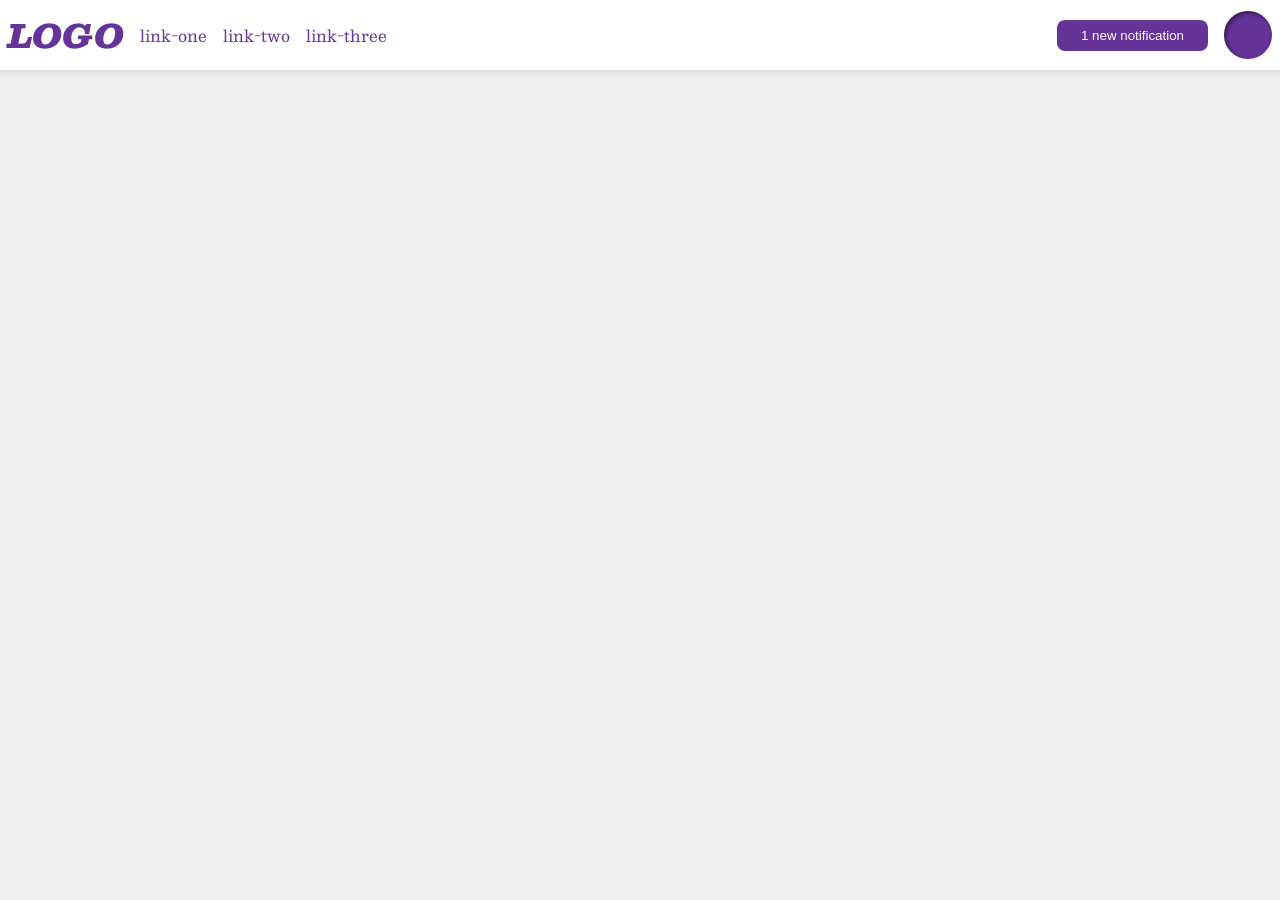
<file: foundations/flex/03-flex-header-2/index.html>
<!DOCTYPE html>
<html lang="en">
  <head>
    <meta charset="UTF-8">
    <meta http-equiv="X-UA-Compatible" content="IE=edge">
    <meta name="viewport" content="width=device-width, initial-scale=1.0">
    <title>Flex Header 2</title>
    <link rel="stylesheet" href="style.css">
  </head>
  <body>
    <div class="header">
      <div class="left">
      <div class="logo">
        LOGO
      </div>
      <ul class="links">
        <li><a href="https://google.com">link-one</a></li>
        <li><a href="https://google.com">link-two</a></li>
        <li><a href="https://google.com">link-three</a></li>
      </ul>
      </div>
      <div class="right">
      <button class="notifications">
        1 new notification
      </button>
      <div class="profile-image"></div>
      </div>
    </div>
  </body>
</html>
</file>
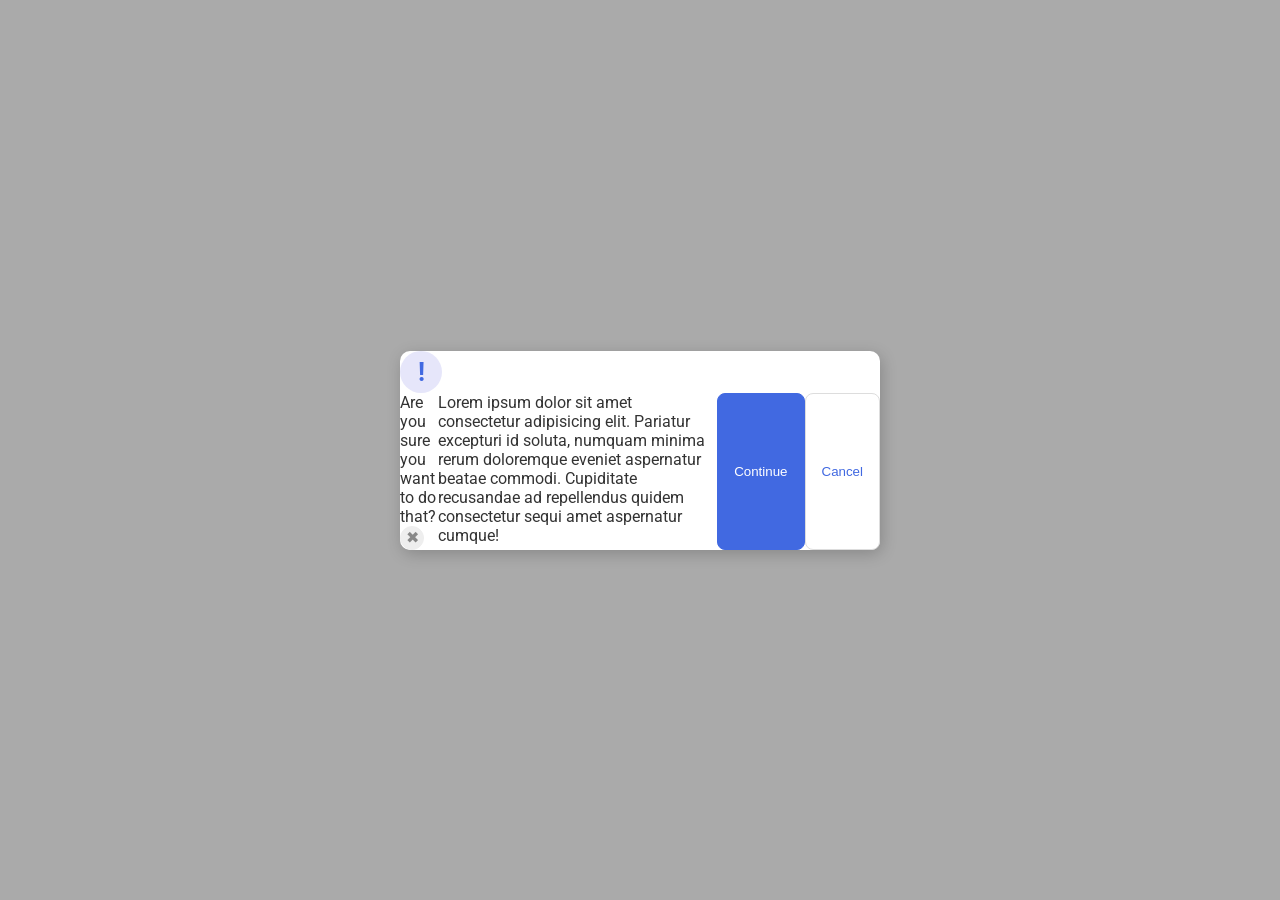
<file: foundations/flex/05-flex-modal/index.html>
<!DOCTYPE html>
<html lang="en">
  <head>
    <meta charset="UTF-8">
    <meta http-equiv="X-UA-Compatible" content="IE=edge">
    <meta name="viewport" content="width=device-width, initial-scale=1.0">
    <link rel="stylesheet" href="style.css">
    <title>Modal</title>
  </head>
  <body>
    <div class="modal">
      <div class="icon">!</div>
      <div class="container">
      <div class="header">Are you sure you want to do that?
      <button class="close-button">✖</button>
      </div>
      <div class="text">Lorem ipsum dolor sit amet consectetur adipisicing elit. Pariatur excepturi id soluta, numquam minima rerum doloremque eveniet aspernatur beatae commodi. Cupiditate recusandae ad repellendus quidem consectetur sequi amet aspernatur cumque!</div>
      <button class="continue">Continue</button>
      <button class="cancel">Cancel</button>
      </div>
    </div>
  </body>
</html>
</file>
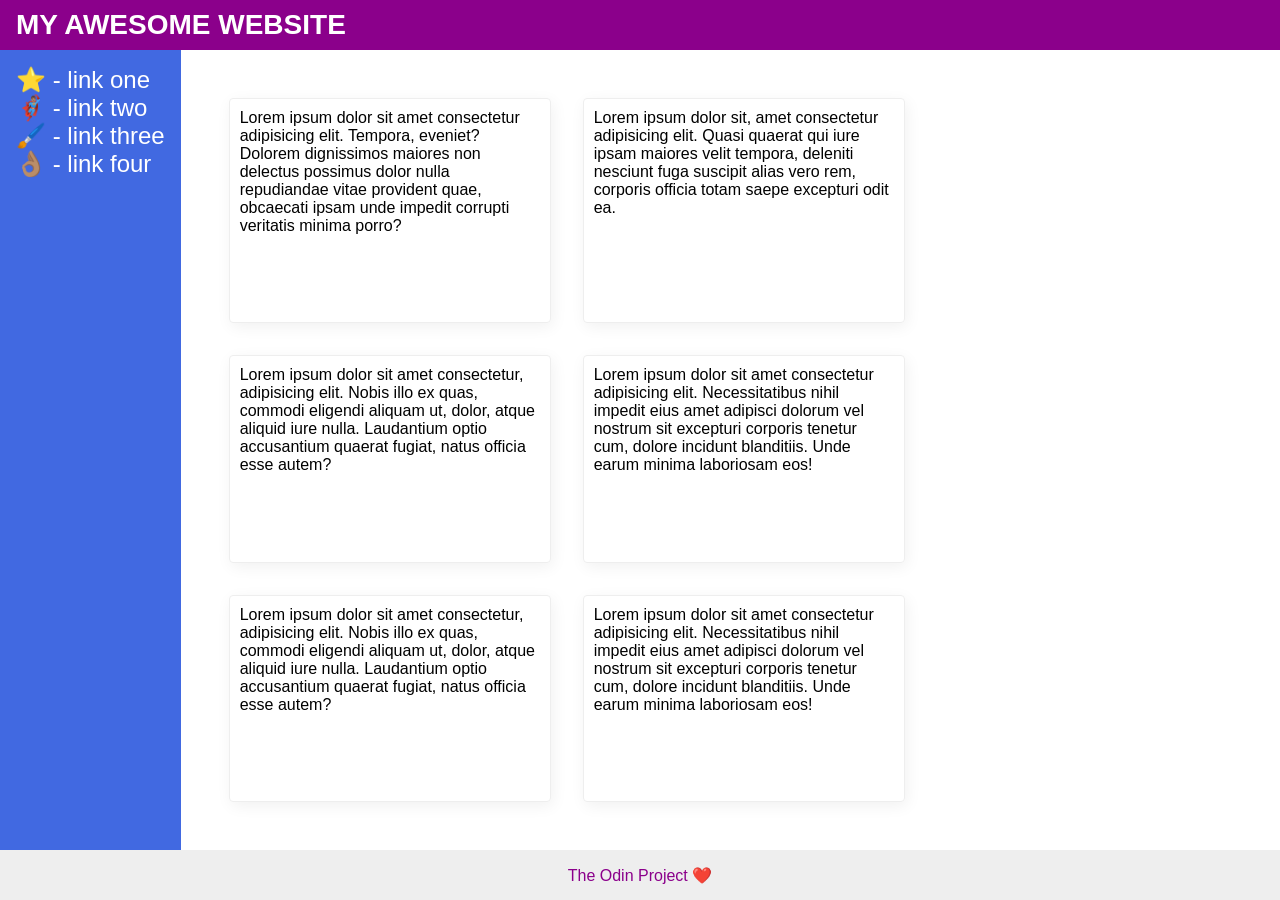
<file: foundations/flex/07-flex-layout-2/index.html>
<!DOCTYPE html>
<html lang="en">
  <head>
    <meta charset="UTF-8">
    <meta http-equiv="X-UA-Compatible" content="IE=edge">
    <meta name="viewport" content="width=device-width, initial-scale=1.0">
    <title>The Holy Grail</title>
    <link rel="stylesheet" href="style.css">
  </head>
  <body>
    <div class="header">
      MY AWESOME WEBSITE
    </div>
    
    <div class="content">
    <div class="sidebar">
      <ul>
        <li><a href="#">⭐ - link one</a></li>
        <li><a href="#">🦸🏽‍♂️ - link two</a></li>
        <li><a href="#">🖌️ - link three</a></li>
        <li><a href="#">👌🏽 - link four</a></li>
      </ul>
    </div>

    <div class="card-content">
    <div class="card">Lorem ipsum dolor sit amet consectetur adipisicing elit. Tempora, eveniet? Dolorem dignissimos maiores non delectus possimus dolor nulla repudiandae vitae provident quae, obcaecati ipsam unde impedit corrupti veritatis minima porro?</div>
    <div class="card">Lorem ipsum dolor sit, amet consectetur adipisicing elit. Quasi quaerat qui iure ipsam maiores velit tempora, deleniti nesciunt fuga suscipit alias vero rem, corporis officia totam saepe excepturi odit ea.</div>
    <div class="card">Lorem ipsum dolor sit amet consectetur, adipisicing elit. Nobis illo ex quas, commodi eligendi aliquam ut, dolor, atque aliquid iure nulla. Laudantium optio accusantium quaerat fugiat, natus officia esse autem?</div>
    <div class="card">Lorem ipsum dolor sit amet consectetur adipisicing elit. Necessitatibus nihil impedit eius amet adipisci dolorum vel nostrum sit excepturi corporis tenetur cum, dolore incidunt blanditiis. Unde earum minima laboriosam eos!</div>
    <div class="card">Lorem ipsum dolor sit amet consectetur, adipisicing elit. Nobis illo ex quas, commodi eligendi aliquam ut, dolor, atque aliquid iure nulla. Laudantium optio accusantium quaerat fugiat, natus officia esse autem?</div>
    <div class="card">Lorem ipsum dolor sit amet consectetur adipisicing elit. Necessitatibus nihil impedit eius amet adipisci dolorum vel nostrum sit excepturi corporis tenetur cum, dolore incidunt blanditiis. Unde earum minima laboriosam eos!</div>
    </div>
    </div>

    <div class="footer">
      The Odin Project ❤️
    </div>
  </body>
</html>
</file>
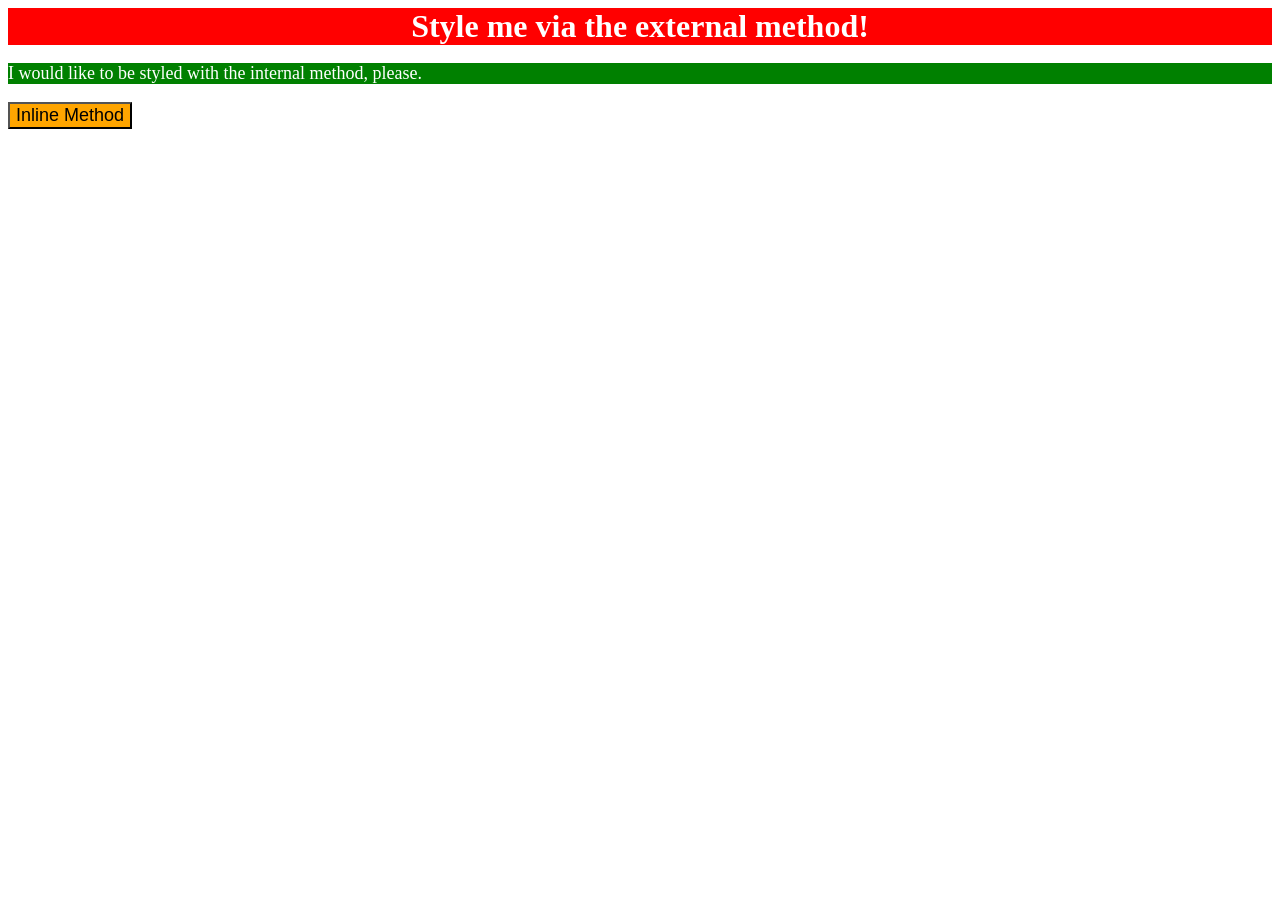
<file: foundations/intro-to-css/01-css-methods/index.html>
<!DOCTYPE html>
<html lang="en">
  <head>
    <link rel="stylesheet" href="styles.css">
    <meta charset="UTF-8">
    <meta http-equiv="X-UA-Compatible" content="IE=edge">
    <meta name="viewport" content="width=device-width, initial-scale=1.0">
    <title>Methods for Adding CSS</title>
    <style>
      p {
        background-color: green;
        color: white;
        font-size: 18px;
        text-align: left;
      }
    </style>
  </head>
  <body>
    <div>Style me via the external method!</div>
    <p>I would like to be styled with the internal method, please.</p>
    <button style="background-color: orange; font-size: 18px; color: black;">Inline Method</button>
  </body>
</html>
</file>
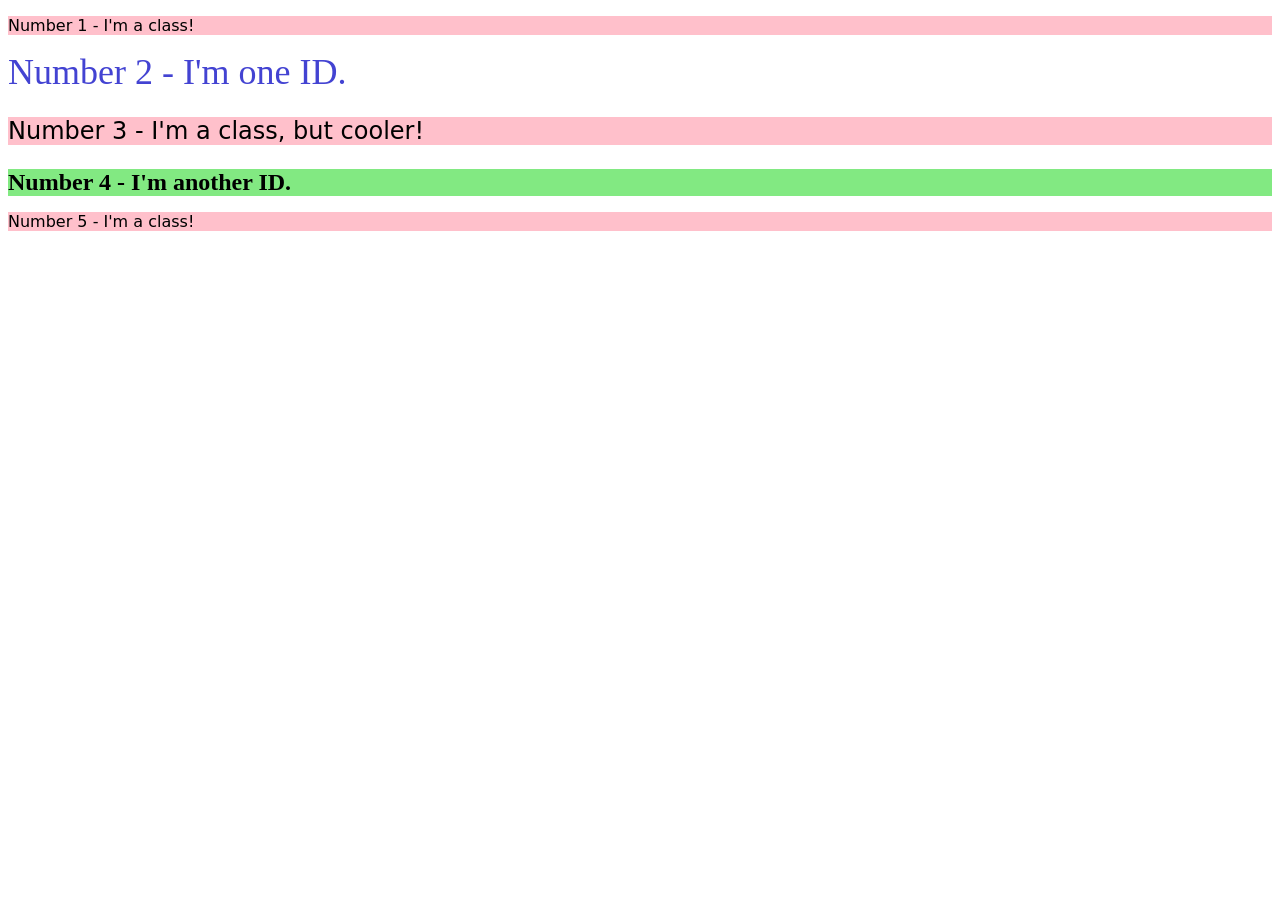
<file: foundations/intro-to-css/02-class-id-selectors/index.html>
<!DOCTYPE html>
<html lang="en">
  <head>
    <meta charset="UTF-8">
    <meta http-equiv="X-UA-Compatible" content="IE=edge">
    <meta name="viewport" content="width=device-width, initial-scale=1.0">
    <title>Class and ID Selectors</title>
    <link rel="stylesheet" href="style.css">
  </head>
  <body>
    <p class="odd">Number 1 - I'm a class!</p>
    <div id="second">Number 2 - I'm one ID.</div>
    <p class="odd" id="third">Number 3 - I'm a class, but cooler!</p>
    <div id="fourth">Number 4 - I'm another ID.</div>
    <p class="odd">Number 5 - I'm a class!</p>
  </body>
</html>
</file>
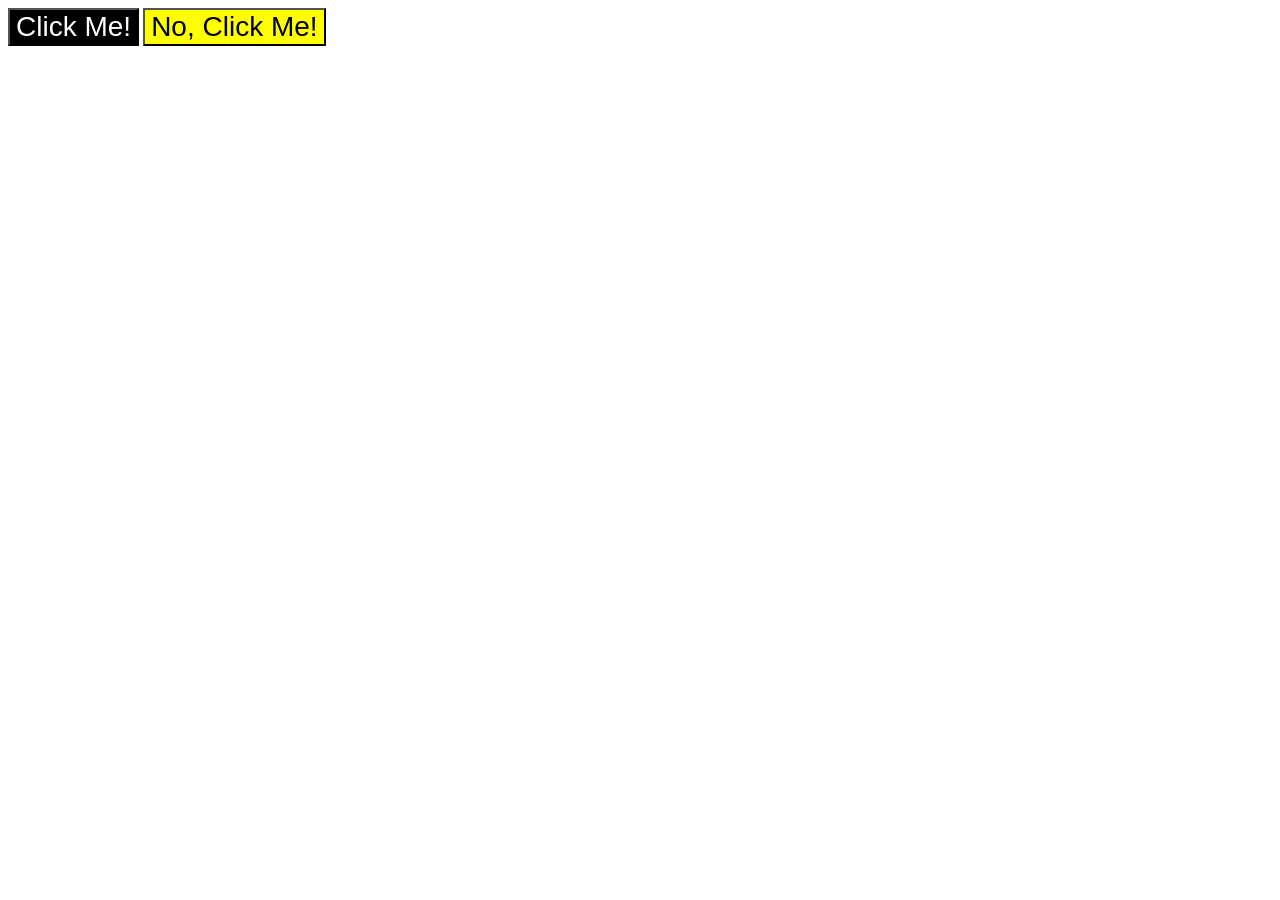
<file: foundations/intro-to-css/03-grouping-selectors/index.html>
<!DOCTYPE html>
<html lang="en">
  <head>
    <meta charset="UTF-8">
    <meta http-equiv="X-UA-Compatible" content="IE=edge">
    <meta name="viewport" content="width=device-width, initial-scale=1.0">
    <title>Grouping Selectors</title>
    <link rel="stylesheet" href="style.css">
  </head>
  <body>
    <button class="yes-click">Click Me!</button>
    <button class="no-click">No, Click Me!</button>
  </body>
</html>
</file>
<file: foundations/flex/03-flex-header-2/style.css>
/* this is some magical font-importing.  
you'll learn about it later. */
@import url('https://fonts.googleapis.com/css2?family=Besley:ital,wght@0,400;1,900&display=swap');

body {
  margin: 0;
  background: #eee;
  font-family: Besley, serif;
}

.header {
  background: white;
  border-bottom: 1px solid #ddd;
  box-shadow: 0 0 8px rgba(0,0,0,.1);
  display: flex;
  justify-content: space-between;
  padding: 8px;
}

.left, .right {
  gap: 16px;
  align-items: center;
  display: flex;
}

.profile-image {
  background: rebeccapurple;
  box-shadow: inset 2px 2px 4px rgba(0,0,0,.5);
  border-radius: 50%;
  width: 48px;
  height: 48px;
}

.logo {
  color: rebeccapurple;
  font-size: 32px;
  font-weight: 900;
  font-style: italic;
}

button {
  border: none;
  border-radius: 8px;
  background: rebeccapurple;
  color: white;
  padding: 8px 24px;
}

a {
  /* this removes the line under our links */
  text-decoration: none;
  color: rebeccapurple;
}

ul {
  list-style-type: none;
  display: flex;
  margin: 0;
  padding: 0;
  gap: 16px;
}
</file>
<file: foundations/flex/05-flex-modal/style.css>
@import url('https://fonts.googleapis.com/css2?family=Roboto:wght@400;700&display=swap');

html, body {
  height: 100%;
}

body {
  font-family: Roboto, sans-serif;
  margin: 0;
  background: #aaa;
  color: #333;
  /* I'll give you this one for free lol */
  display: flex;
  align-items: center;
  justify-content: center;
}

.modal {
  background: white;
  width: 480px;
  border-radius: 10px;
  box-shadow: 2px 4px 16px rgba(0,0,0,.2);
}

.icon {
  color: royalblue;
  font-size: 26px;
  font-weight: 700;
  background: lavender;
  width: 42px;
  height: 42px;
  border-radius: 50%;
  display: flex;
  align-items: center;
  justify-content: center;
}

.container {
  display: flex;
}


.close-button {
  background: #eee;
  border-radius: 50%;
  color: #888;
  font-weight: 400;
  font-size: 16px;
  height: 24px;
  width: 24px;
  display: flex;
  align-items: center;
  justify-content: center;
  border: 1px solid #eee;
  padding: 0;
}

button {
  cursor: pointer;
  padding: 8px 16px;
  border-radius: 8px;
}

button.continue {
  background: royalblue;
  border: 1px solid royalblue;
  color: white;
}

button.cancel {
  background: white;
  border: 1px solid #ddd;
  color: royalblue;
}
</file>
<file: foundations/flex/07-flex-layout-2/style.css>
body {
  font-family: -apple-system, BlinkMacSystemFont, 'Segoe UI', Roboto, Oxygen, Ubuntu, Cantarell, 'Open Sans', 'Helvetica Neue', sans-serif;
  margin: 0;
  min-height: 100vh;
  display: flex;
  flex-direction: column;
}

ul {
  list-style-type: none;
  margin: 0;
  padding: 0;
}

a {
  text-decoration: none;
  color: white;
  font-size: 24px;
}

.header {
  background: darkmagenta;
  color: white;
  justify-content: flex-start;
  font-weight: bolder;
  font-size: 28px;
  padding: 0 16px;
}

.footer {
  background: #eee;
  color: darkmagenta;
  justify-content: center;
}

.header, .footer {
  height: 50px;
  display: flex;
  align-items: center;
}

.sidebar {
  flex-shrink: 0;
  background: royalblue;
  box-sizing: border-box;
  padding: 16px;
}

.content {
  display: flex;
  flex: 1;
}

.card-content {
  display: flex;
  flex-wrap: wrap;
  padding: 48px;
  gap: 32px;
}

.card {
  border: 1px solid #eee;
  box-shadow: 2px 4px 16px rgba(0,0,0,.06);
  border-radius: 4px;
  display: flex;
  padding: 10px;
  width: 300px;
}
</file>
<file: foundations/intro-to-css/01-css-methods/styles.css>
div {
    background-color: red;
    color: white;
    font-weight: bold;
    font-size: 32px;
    text-align: center;
}
</file>
<file: foundations/intro-to-css/02-class-id-selectors/style.css>
/* Add CSS Styling */
.odd {
    background-color: pink;
    font-family: 'Verdana', 'DejaVu Sans', 'sans-serif';
}

#second {
    color: rgb(67, 67, 210);
    font-size: 36px;
}

#third {
    font-size: 24px;
}

#fourth {
    background-color: rgb(130, 233, 130);
    font-size: 24px;
    font-weight: bold;
}
</file>
<file: foundations/intro-to-css/03-grouping-selectors/style.css>
/* Add CSS Styling */

.yes-click {
    background-color: black;
    color: white;
}

.no-click {
    background-color: yellow;
}

.yes-click, .no-click {
    font-size: 28px;
    font-family: 'Helvetica', 'Times New Roman', 'sans-serif';
}
</file>
